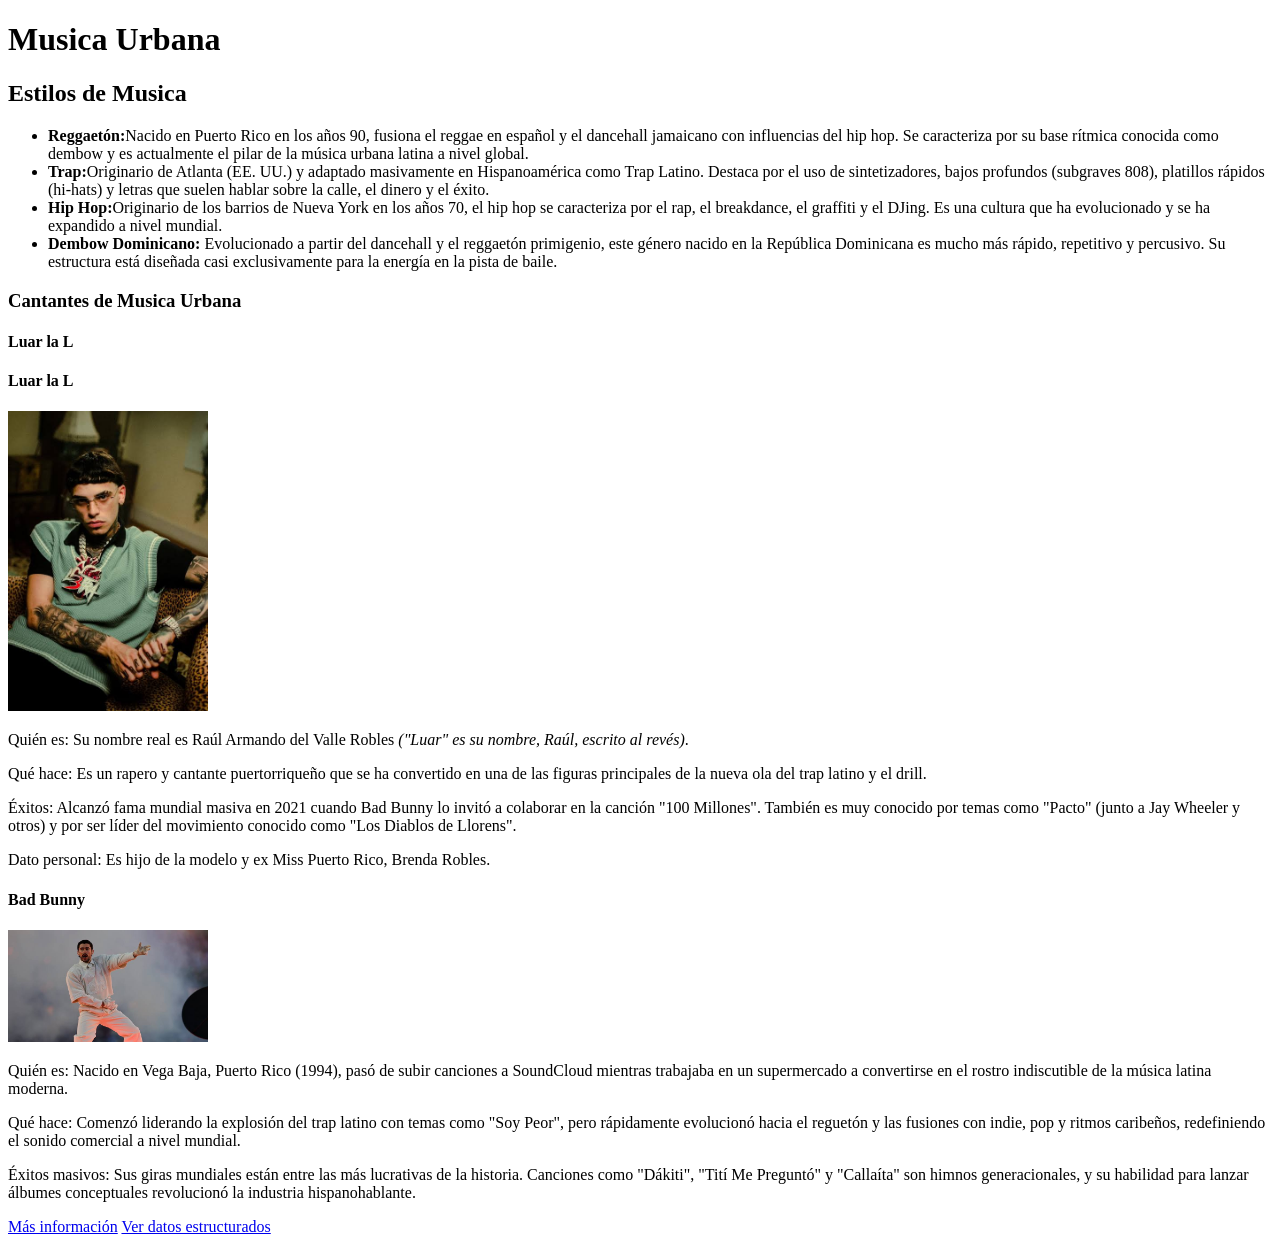
<file: index.html>
<!DOCTYPE html>
<html lang="es">
<head>
    <meta charset="UTF-8">
    <meta name="viewport" content="width=device-width, initial-scale=1.0">
    <title>Musica Urbana</title>
</head>
<body>

    <header>
        <h1>Musica Urbana</h1>
    </header>

    <main>
        <section aria-labelledby="estilos-heading">
        <h2 id="estilos-heading">Estilos de Musica</h2>
        <ul>
            <li><b>Reggaetón:</b>Nacido en Puerto Rico en los años 90, fusiona el reggae en español y el dancehall jamaicano con influencias del hip hop. Se caracteriza por su base rítmica conocida como dembow y es actualmente el pilar de la música urbana latina a nivel global.</li>

            <li><b>Trap:</b>Originario de Atlanta (EE. UU.) y adaptado masivamente en Hispanoamérica como Trap Latino. Destaca por el uso de sintetizadores, bajos profundos (subgraves 808), platillos rápidos (hi-hats) y letras que suelen hablar sobre la calle, el dinero y el éxito.</li>

            <li><b>Hip Hop:</b>Originario de los barrios de Nueva York en los años 70, el hip hop se caracteriza por el rap, el breakdance, el graffiti y el DJing. Es una cultura que ha evolucionado y se ha expandido a nivel mundial.</li>

            <li><b>Dembow Dominicano:</b> Evolucionado a partir del dancehall y el reggaetón primigenio, este género nacido en la República Dominicana es mucho más rápido, repetitivo y percusivo. Su estructura está diseñada casi exclusivamente para la energía en la pista de baile.</li>
        </ul>
        </section>
        <section aria-labelledby="cantantes-heading">
        <h3 id="cantantes-heading">Cantantes de Musica Urbana</h3>
            <h4>Luar la L</h4>


         <h4>Luar la L</h4>
        <img src="img/luar la l.jpg" alt="Luar la L" width="200">
        <p>Quién es: Su nombre real es Raúl Armando del Valle Robles <i>("Luar" es su nombre, Raúl, escrito al revés)</i>.</p>
        <p>Qué hace: Es un rapero y cantante puertorriqueño que se ha convertido en una de las figuras principales de la nueva ola del trap latino y el drill.</p>
        <p>Éxitos: Alcanzó fama mundial masiva en 2021 cuando Bad Bunny lo invitó a colaborar en la canción "100 Millones". También es muy conocido por temas como "Pacto" (junto a Jay Wheeler y otros) y por ser líder del movimiento conocido como "Los Diablos de Llorens".</p>
        <p>Dato personal: Es hijo de la modelo y ex Miss Puerto Rico, Brenda Robles.</p>

     <h4>Bad Bunny</h4>
        <img src="img/bad bunnyç.jpg" alt="Bad Bunny" width="200">
        <p>Quién es: Nacido en Vega Baja, Puerto Rico (1994), pasó de subir canciones a SoundCloud mientras trabajaba en un supermercado a convertirse en el rostro indiscutible de la música latina moderna.</p>
        <p>Qué hace: Comenzó liderando la explosión del trap latino con temas como "Soy Peor", pero rápidamente evolucionó hacia el reguetón y las fusiones con indie, pop y ritmos caribeños, redefiniendo el sonido comercial a nivel mundial.</p>
        <p>Éxitos masivos: Sus giras mundiales están entre las más lucrativas de la historia. Canciones como "Dákiti", "Tití Me Preguntó" y "Callaíta" son himnos generacionales, y su habilidad para lanzar álbumes conceptuales revolucionó la industria hispanohablante.</p>
        </section>

        <p>
            <a href="https://es.wikipedia.org/wiki/Urban" title="Aprende más sobre la música urbana">Más información</a>

            <a href="datos.xml">Ver datos estructurados</a>
        </p>
    </main>
</body>
</html>
</file>
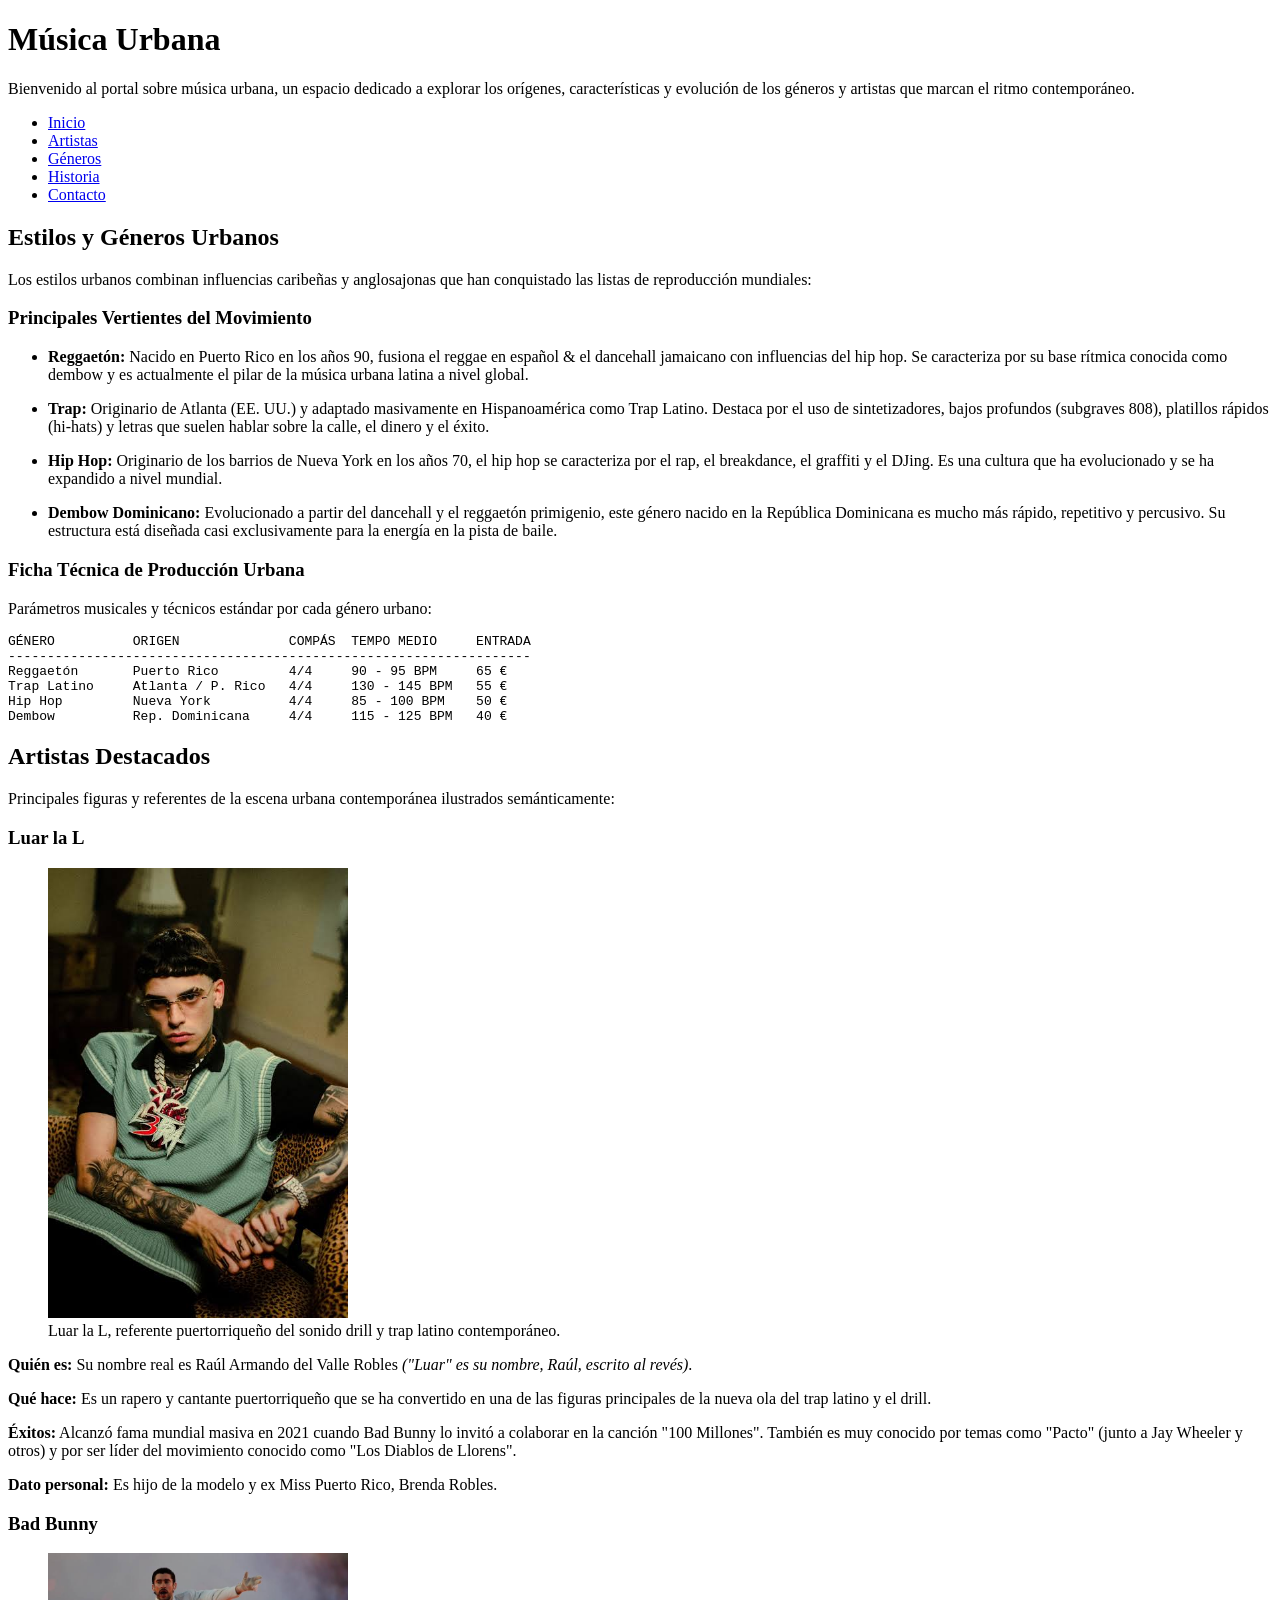
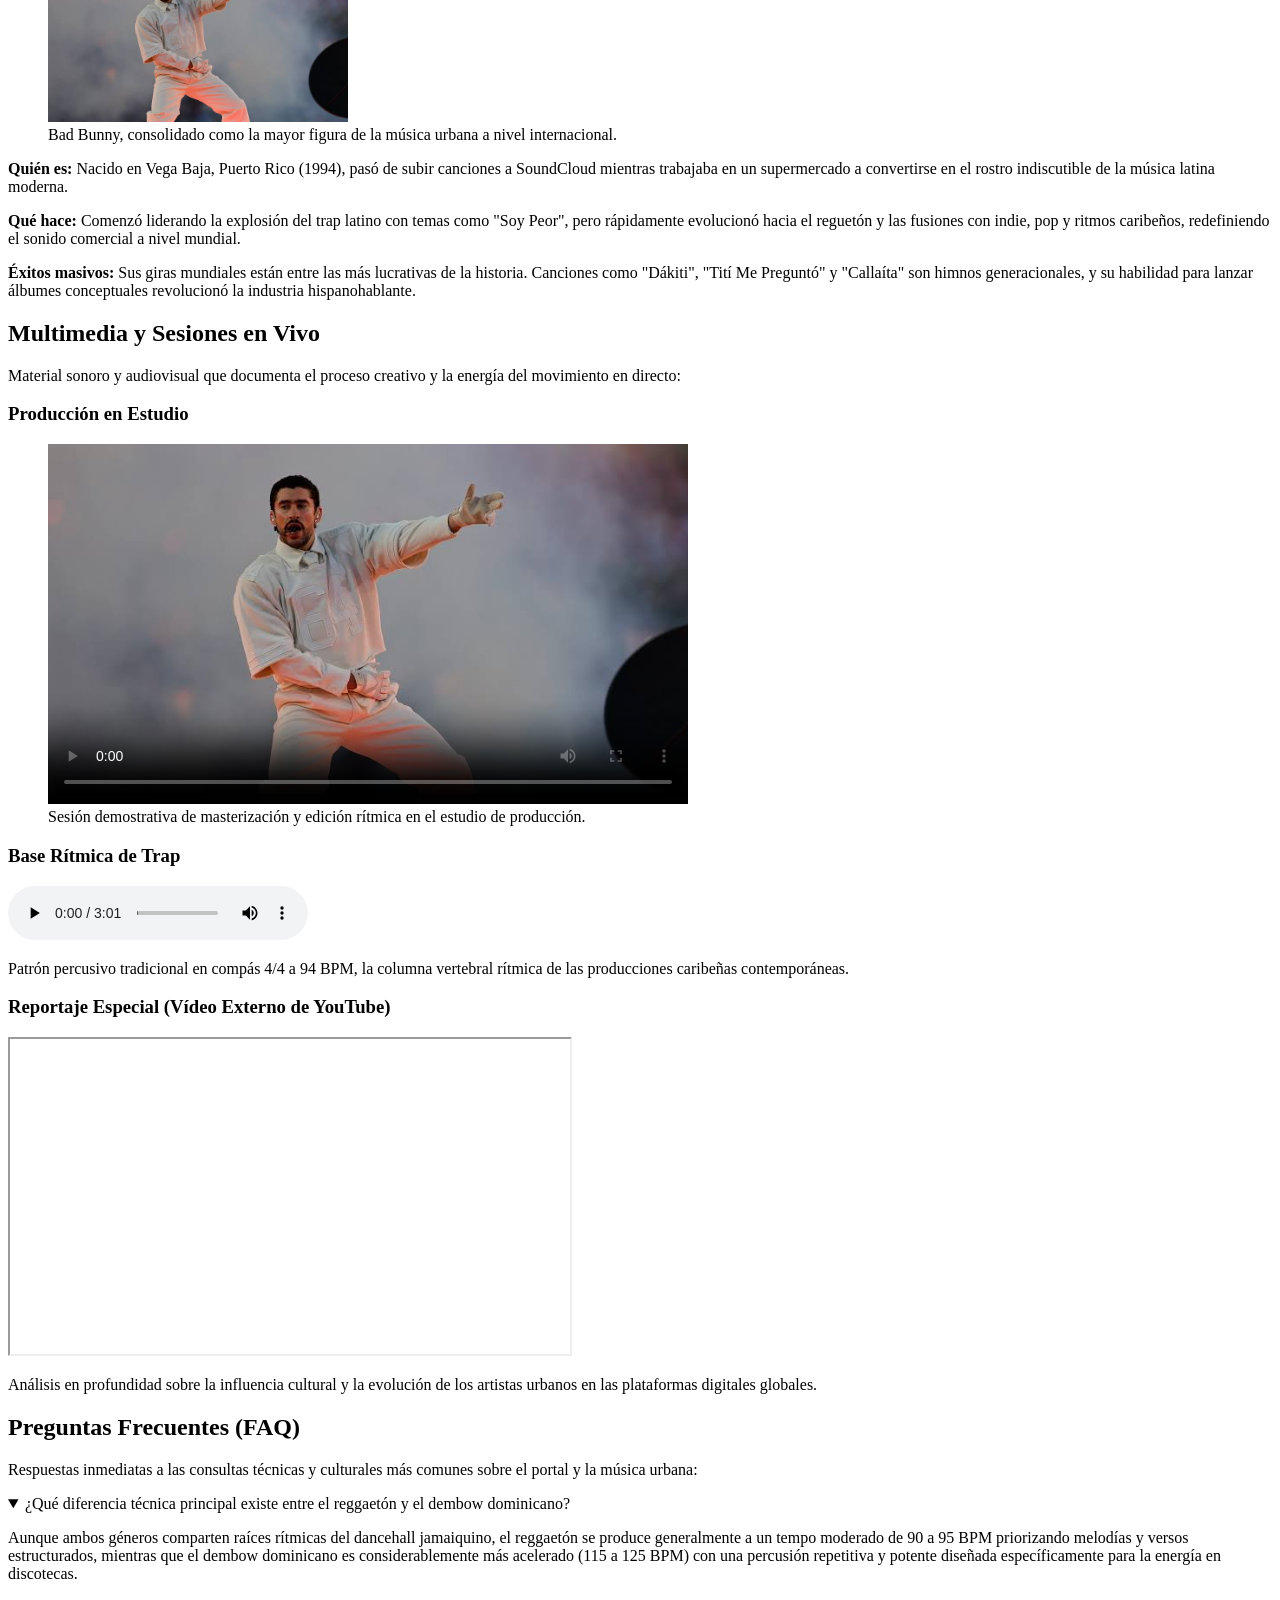
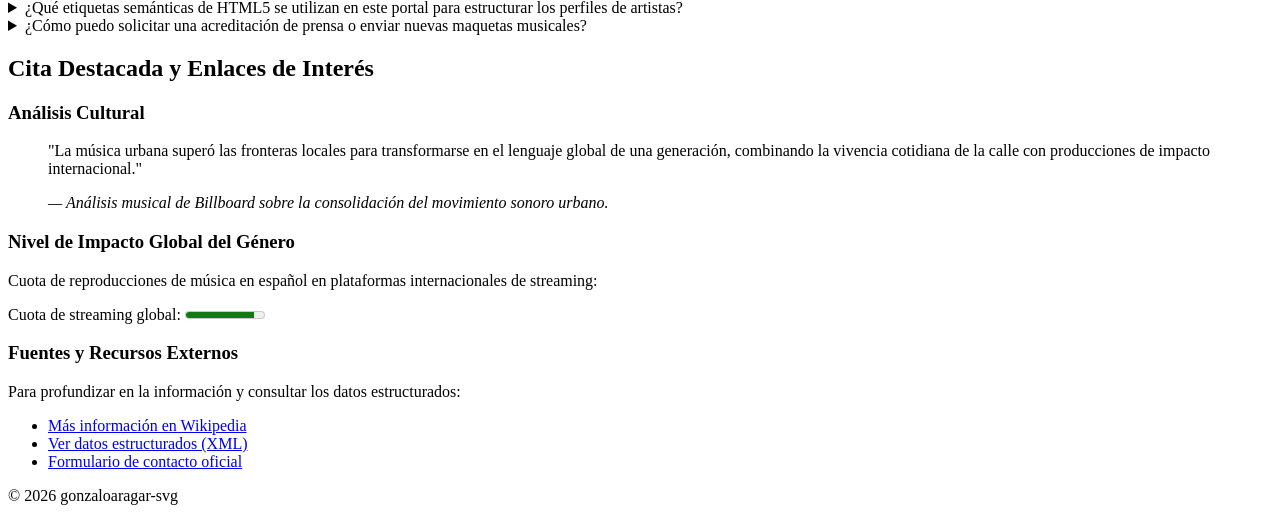
<file: proyecto/index.html>
<!DOCTYPE html>
<html lang="es">
<head>
  <meta charset="UTF-8">
  <meta name="viewport" content="width=device-width, initial-scale=1.0">
  <title>Inicio | Música Urbana</title>
  <meta name="description" content="Portal informativo sobre la cultura y géneros de la música urbana, sus artistas más destacados y su evolución.">
  <meta name="keywords" content="musica urbana, reggaeton, trap, dembow, hip hop, artistas, produccion musical">
  <meta name="author" content="gonzaloaragar-svg">
</head>
<body>
  <!-- Cabecera principal y navegación del portal -->
  <header>
    <h1>Música Urbana</h1>
    <p>Bienvenido al portal sobre música urbana, un espacio dedicado a explorar los orígenes, características y evolución de los géneros y artistas que marcan el ritmo contemporáneo.</p>
    <nav aria-label="Navegación principal">
      <ul>
        <li><a href="index.html" class="activo">Inicio</a></li>
        <li><a href="artistas.html">Artistas</a></li>
        <li><a href="generos.html">Géneros</a></li>
        <li><a href="historia.html">Historia</a></li>
        <li><a href="contacto.html">Contacto</a></li>
      </ul>
    </nav>
  </header>

  <!-- Contenido principal estructurado semánticamente -->
  <main>
    <!-- Sección 1: Estilos y géneros musicales -->
    <section id="estilos-musicales">
      <h2>Estilos y Géneros Urbanos</h2>
      <p>Los estilos urbanos combinan influencias caribeñas y anglosajonas que han conquistado las listas de reproducción mundiales:</p>

      <article id="vertientes-urbanas">
        <h3>Principales Vertientes del Movimiento</h3>
        <ul>
          <li>
            <p><strong>Reggaetón:</strong> Nacido en Puerto Rico en los años 90, fusiona el reggae en español &amp; el dancehall jamaicano con influencias del hip hop. Se caracteriza por su base rítmica conocida como dembow y es actualmente el pilar de la música urbana latina a nivel global.</p>
          </li>
          <li>
            <p><strong>Trap:</strong> Originario de Atlanta (EE. UU.) y adaptado masivamente en Hispanoamérica como Trap Latino. Destaca por el uso de sintetizadores, bajos profundos (subgraves 808), platillos rápidos (hi-hats) y letras que suelen hablar sobre la calle, el dinero y el éxito.</p>
          </li>
          <li>
            <p><strong>Hip Hop:</strong> Originario de los barrios de Nueva York en los años 70, el hip hop se caracteriza por el rap, el breakdance, el graffiti y el DJing. Es una cultura que ha evolucionado y se ha expandido a nivel mundial.</p>
          </li>
          <li>
            <p><strong>Dembow Dominicano:</strong> Evolucionado a partir del dancehall y el reggaetón primigenio, este género nacido en la República Dominicana es mucho más rápido, repetitivo y percusivo. Su estructura está diseñada casi exclusivamente para la energía en la pista de baile.</p>
          </li>
        </ul>
      </article>

      <article id="ficha-tecnica">
        <h3>Ficha Técnica de Producción Urbana</h3>
        <p>Parámetros musicales y técnicos estándar por cada género urbano:</p>
<pre>
GÉNERO          ORIGEN              COMPÁS  TEMPO MEDIO     ENTRADA
-------------------------------------------------------------------
Reggaetón       Puerto Rico         4/4     90 - 95 BPM     65 &euro;
Trap Latino     Atlanta / P. Rico   4/4     130 - 145 BPM   55 &euro;
Hip Hop         Nueva York          4/4     85 - 100 BPM    50 &euro;
Dembow          Rep. Dominicana     4/4     115 - 125 BPM   40 &euro;
</pre>
      </article>
    </section>

    <!-- Sección 2: Artistas destacados con figuras semánticas -->
    <section id="artistas-destacados">
      <h2>Artistas Destacados</h2>
      <p>Principales figuras y referentes de la escena urbana contemporánea ilustrados semánticamente:</p>

      <article id="artista-luar">
        <h3>Luar la L</h3>
        <figure>
          <img src="img/luar-la-l.jpg" alt="Fotografía del artista puertorriqueño Luar la L" width="300" loading="lazy">
          <figcaption>Luar la L, referente puertorriqueño del sonido drill y trap latino contemporáneo.</figcaption>
        </figure>
        <p><strong>Quién es:</strong> Su nombre real es Raúl Armando del Valle Robles <em>("Luar" es su nombre, Raúl, escrito al revés)</em>.</p>
        <p><strong>Qué hace:</strong> Es un rapero y cantante puertorriqueño que se ha convertido en una de las figuras principales de la nueva ola del trap latino y el drill.</p>
        <p><strong>Éxitos:</strong> Alcanzó fama mundial masiva en 2021 cuando Bad Bunny lo invitó a colaborar en la canción "100 Millones". También es muy conocido por temas como "Pacto" (junto a Jay Wheeler y otros) y por ser líder del movimiento conocido como "Los Diablos de Llorens".</p>
        <p><strong>Dato personal:</strong> Es hijo de la modelo y ex Miss Puerto Rico, Brenda Robles.</p>
      </article>

      <article id="artista-bad-bunny">
        <h3>Bad Bunny</h3>
        <figure>
          <img src="img/bad-bunny.jpg" alt="Fotografía del artista Bad Bunny en concierto" width="300" loading="lazy">
          <figcaption>Bad Bunny, consolidado como la mayor figura de la música urbana a nivel internacional.</figcaption>
        </figure>
        <p><strong>Quién es:</strong> Nacido en Vega Baja, Puerto Rico (1994), pasó de subir canciones a SoundCloud mientras trabajaba en un supermercado a convertirse en el rostro indiscutible de la música latina moderna.</p>
        <p><strong>Qué hace:</strong> Comenzó liderando la explosión del trap latino con temas como "Soy Peor", pero rápidamente evolucionó hacia el reguetón y las fusiones con indie, pop y ritmos caribeños, redefiniendo el sonido comercial a nivel mundial.</p>
        <p><strong>Éxitos masivos:</strong> Sus giras mundiales están entre las más lucrativas de la historia. Canciones como "Dákiti", "Tití Me Preguntó" y "Callaíta" son himnos generacionales, y su habilidad para lanzar álbumes conceptuales revolucionó la industria hispanohablante.</p>
      </article>
    </section>

    <!-- Sección 3: Recursos Multimedia e Interactivos (Reto 3) -->
    <section id="multimedia-urbano">
      <h2>Multimedia y Sesiones en Vivo</h2>
      <p>Material sonoro y audiovisual que documenta el proceso creativo y la energía del movimiento en directo:</p>

      <article id="video-estudio">
        <h3>Producción en Estudio</h3>
        <figure>
          <video controls poster="media/poster-video.jpg" width="640">
            <source src="media/la jumpa.mp4" type="video/mp4">
            Tu navegador no admite la reproducción de vídeo HTML5.
          </video>
          <figcaption>Sesión demostrativa de masterización y edición rítmica en el estudio de producción.</figcaption>
        </figure>
      </article>

      <article id="audio-produccion">
        <h3>Base Rítmica de Trap</h3>
        <audio controls>
          <source src="media/beat urbano.wav" type="audio/mpeg">
          Tu navegador no soporta el reproductor de audio nativo de HTML5.
        </audio>
        <p>Patrón percusivo tradicional en compás 4/4 a 94 BPM, la columna vertebral rítmica de las producciones caribeñas contemporáneas.</p>
      </article>

      <article id="video-externo">
        <h3>Reportaje Especial (Vídeo Externo de YouTube)</h3>
        <iframe width="560" height="315" src="https://www.youtube-nocookie.com/embed/dQw4w9WgXcQ" title="Documental sobre la cultura musical urbana" allow="accelerometer; autoplay; clipboard-write; encrypted-media; gyroscope; picture-in-picture" allowfullscreen></iframe>
        <p>Análisis en profundidad sobre la influencia cultural y la evolución de los artistas urbanos en las plataformas digitales globales.</p>
      </article>
    </section>

    <!-- Sección 4: Preguntas Frecuentes (FAQ con details y summary) -->
    <section id="preguntas-frecuentes">
      <h2>Preguntas Frecuentes (FAQ)</h2>
      <p>Respuestas inmediatas a las consultas técnicas y culturales más comunes sobre el portal y la música urbana:</p>

      <details open>
        <summary>¿Qué diferencia técnica principal existe entre el reggaetón y el dembow dominicano?</summary>
        <p>Aunque ambos géneros comparten raíces rítmicas del dancehall jamaiquino, el reggaetón se produce generalmente a un tempo moderado de 90 a 95 BPM priorizando melodías y versos estructurados, mientras que el dembow dominicano es considerablemente más acelerado (115 a 125 BPM) con una percusión repetitiva y potente diseñada específicamente para la energía en discotecas.</p>
      </details>

      <details>
        <summary>¿Qué etiquetas semánticas de HTML5 se utilizan en este portal para estructurar los perfiles de artistas?</summary>
        <p>Cada perfil musical se encuentra encapsulado en un elemento &lt;article&gt; para otorgarle independencia y autonomía de contenido. Las imágenes se estructuran mediante &lt;figure&gt; y &lt;figcaption&gt; para aportar pie de foto semántico, los encabezados se jerarquizan con &lt;h3&gt;, y los textos descriptivos se distribuyen en párrafos &lt;p&gt; enriquecidos con &lt;strong&gt; y &lt;em&gt;.</p>
      </details>

      <details>
        <summary>¿Cómo puedo solicitar una acreditación de prensa o enviar nuevas maquetas musicales?</summary>
        <p>Puedes acceder a nuestro formulario oficial en <a href="contacto.html">Contacto</a>, cumplimentar tus datos personales e ingresar tu código de reserva acreditado en formato URB-AAAA-XX para recibir confirmación en menos de 24 horas.</p>
      </details>
    </section>

    <!-- Contenido secundario y complementario -->
    <aside id="info-complementaria">
      <h2>Cita Destacada y Enlaces de Interés</h2>
      <article>
        <h3>Análisis Cultural</h3>
        <blockquote>
          <p>"La música urbana superó las fronteras locales para transformarse en el lenguaje global de una generación, combinando la vivencia cotidiana de la calle con producciones de impacto internacional."</p>
          <cite>&mdash; Análisis musical de Billboard sobre la consolidación del movimiento sonoro urbano.</cite>
        </blockquote>
      </article>

      <article>
        <h3>Nivel de Impacto Global del Género</h3>
        <p>Cuota de reproducciones de música en español en plataformas internacionales de streaming:</p>
        <p>
          <label for="impacto-global">Cuota de streaming global:</label>
          <meter id="impacto-global" min="0" max="100" low="30" high="70" optimum="90" value="88">88% de presencia internacional</meter>
        </p>
      </article>

      <article>
        <h3>Fuentes y Recursos Externos</h3>
        <p>Para profundizar en la información y consultar los datos estructurados:</p>
        <ul>
          <li><a href="https://es.wikipedia.org/wiki/Urban" title="Aprende más sobre la música urbana" target="_blank" rel="noopener">Más información en Wikipedia</a></li>
          <li><a href="datos.xml">Ver datos estructurados (XML)</a></li>
          <li><a href="contacto.html">Formulario de contacto oficial</a></li>
        </ul>
      </article>
    </aside>
  </main>

  <!-- Pie de página con autoría y firma obligatoria -->
  <footer>
    <p id="firma-gonzaloaragar-svg">&copy; 2026 gonzaloaragar-svg</p>
  </footer>
</body>
</html>
</file>
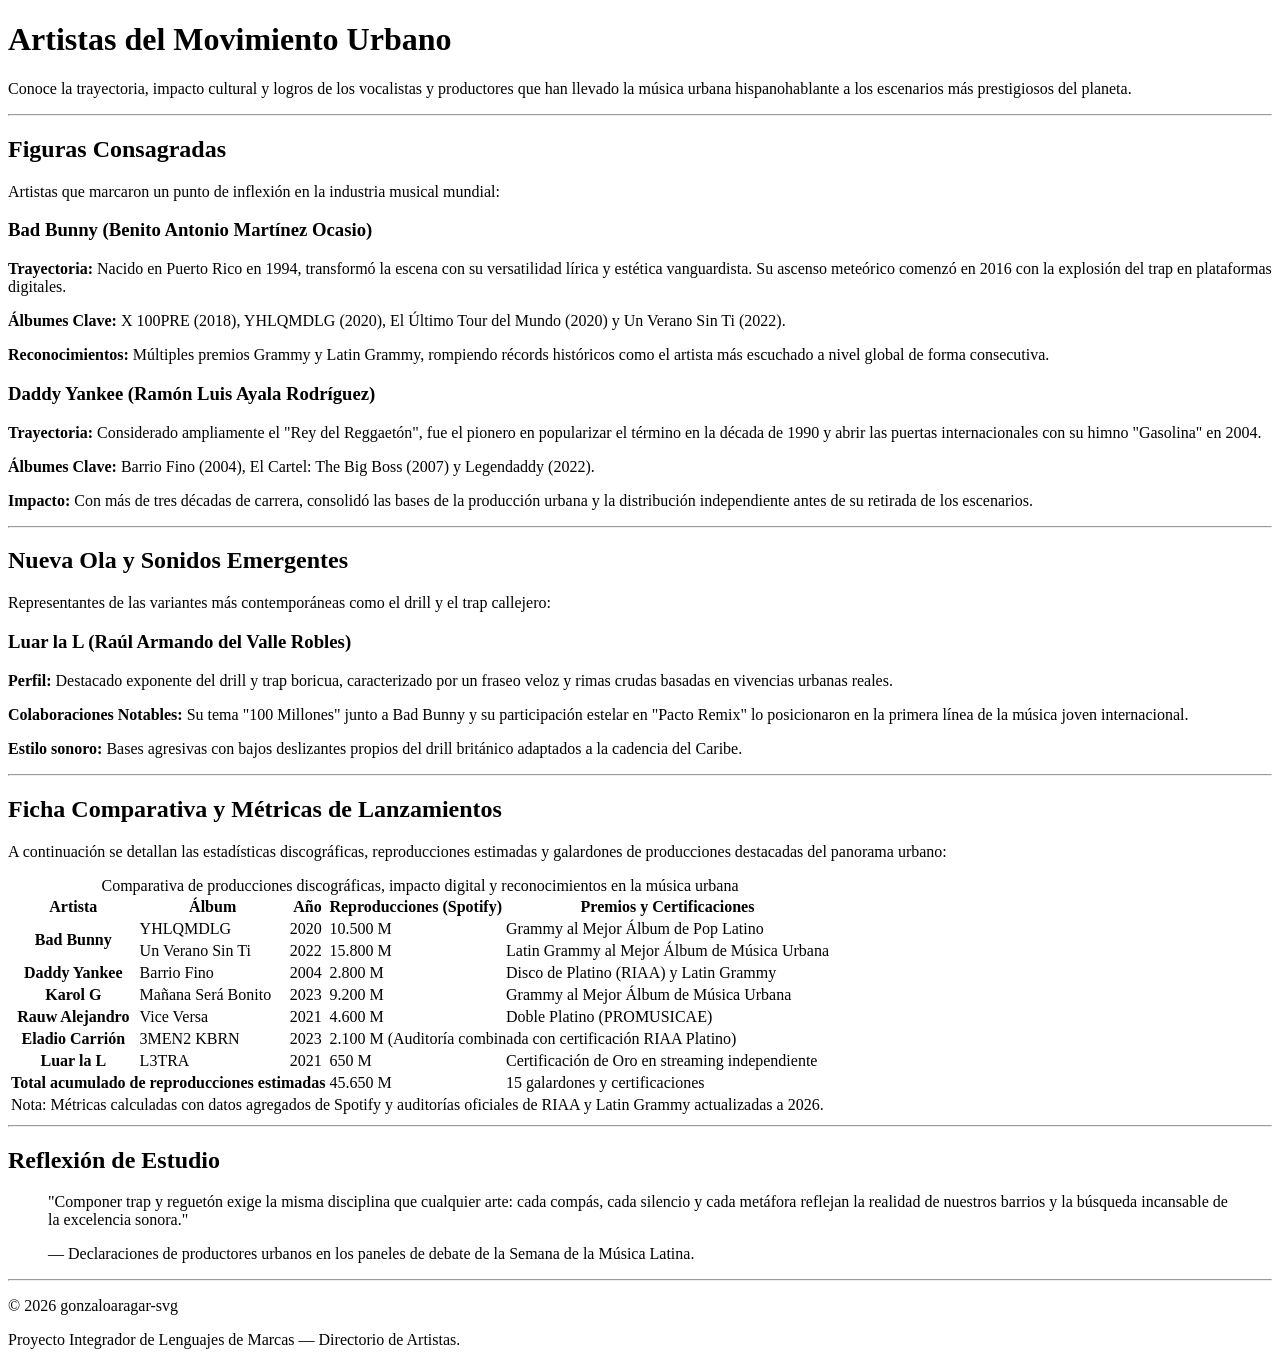
<file: proyecto/artistas.html>
<!DOCTYPE html>
<html lang="es">
<head>
  <meta charset="UTF-8">
  <meta name="viewport" content="width=device-width, initial-scale=1.0">
  <title>Artistas | Música Urbana</title>
  <meta name="description" content="Biografías, trayectoria y discografía destacada de los artistas más influyentes del género urbano latino.">
  <meta name="keywords" content="artistas urbanos, luar la l, bad bunny, reggaeton, trap, cantantes">
  <meta name="author" content="gonzaloaragar-svg">
</head>
<body>
  <!-- NAV: aquí irá el menú (UD4) -->
  <!-- Gonzalo - 27/10/2026 -->

  <!-- Bloque de cabecera principal -->
  <div>
    <h1>Artistas del Movimiento Urbano</h1>
    <p>Conoce la trayectoria, impacto cultural y logros de los vocalistas y productores que han llevado la música urbana hispanohablante a los escenarios más prestigiosos del planeta.</p>
  </div>

  <hr>

  <!-- Bloque de perfiles de artistas consolidados -->
  <div>
    <h2>Figuras Consagradas</h2>
    <p>Artistas que marcaron un punto de inflexión en la industria musical mundial:</p>

    <!-- Bloque de artista: Bad Bunny -->
    <div>
      <h3>Bad Bunny (Benito Antonio Martínez Ocasio)</h3>
      <p><strong>Trayectoria:</strong> Nacido en Puerto Rico en 1994, transformó la escena con su versatilidad lírica y estética vanguardista. Su ascenso meteórico comenzó en 2016 con la explosión del trap en plataformas digitales.</p>
      <p><strong>Álbumes Clave:</strong> X 100PRE (2018), YHLQMDLG (2020), El Último Tour del Mundo (2020) y Un Verano Sin Ti (2022).</p>
      <p><strong>Reconocimientos:</strong> Múltiples premios Grammy y Latin Grammy, rompiendo récords históricos como el artista más escuchado a nivel global de forma consecutiva.</p>
    </div>

    <!-- Bloque de artista: Daddy Yankee -->
    <div>
      <h3>Daddy Yankee (Ramón Luis Ayala Rodríguez)</h3>
      <p><strong>Trayectoria:</strong> Considerado ampliamente el "Rey del Reggaetón", fue el pionero en popularizar el término en la década de 1990 y abrir las puertas internacionales con su himno "Gasolina" en 2004.</p>
      <p><strong>Álbumes Clave:</strong> Barrio Fino (2004), El Cartel: The Big Boss (2007) y Legendaddy (2022).</p>
      <p><strong>Impacto:</strong> Con más de tres décadas de carrera, consolidó las bases de la producción urbana y la distribución independiente antes de su retirada de los escenarios.</p>
    </div>
  </div>

  <hr>

  <!-- Bloque de nuevas generaciones del género -->
  <div>
    <h2>Nueva Ola y Sonidos Emergentes</h2>
    <p>Representantes de las variantes más contemporáneas como el drill y el trap callejero:</p>

    <!-- Bloque de artista: Luar la L -->
    <div>
      <h3>Luar la L (Raúl Armando del Valle Robles)</h3>
      <p><strong>Perfil:</strong> Destacado exponente del drill y trap boricua, caracterizado por un fraseo veloz y rimas crudas basadas en vivencias urbanas reales.</p>
      <p><strong>Colaboraciones Notables:</strong> Su tema "100 Millones" junto a Bad Bunny y su participación estelar en "Pacto Remix" lo posicionaron en la primera línea de la música joven internacional.</p>
      <p><strong>Estilo sonoro:</strong> Bases agresivas con bajos deslizantes propios del drill británico adaptados a la cadencia del Caribe.</p>
    </div>
  </div>

  <hr>

  <!-- Bloque de tabla comparativa de discografía y métricas -->
  <div>
    <h2>Ficha Comparativa y Métricas de Lanzamientos</h2>
    <p>A continuación se detallan las estadísticas discográficas, reproducciones estimadas y galardones de producciones destacadas del panorama urbano:</p>

    <!-- Tabla comparativa que recoge información sobre artistas, álbumes representativos, año de publicación, reproducciones globales estimadas en Spotify y premios destacados obtenidos. Incluye agrupaciones por época y totales acumulados. -->
    <table>
      <caption>Comparativa de producciones discográficas, impacto digital y reconocimientos en la música urbana</caption>
      <colgroup>
        <col span="2">
        <col>
        <col>
        <col>
      </colgroup>
      <thead>
        <tr>
          <th scope="col">Artista</th>
          <th scope="col">Álbum</th>
          <th scope="col">Año</th>
          <th scope="col">Reproducciones (Spotify)</th>
          <th scope="col">Premios y Certificaciones</th>
        </tr>
      </thead>
      <tbody>
        <tr>
          <th scope="row" rowspan="2">Bad Bunny</th>
          <td>YHLQMDLG</td>
          <td>2020</td>
          <td>10.500 M</td>
          <td>Grammy al Mejor Álbum de Pop Latino</td>
        </tr>
        <tr>
          <td>Un Verano Sin Ti</td>
          <td>2022</td>
          <td>15.800 M</td>
          <td>Latin Grammy al Mejor Álbum de Música Urbana</td>
        </tr>
        <tr>
          <th scope="row">Daddy Yankee</th>
          <td>Barrio Fino</td>
          <td>2004</td>
          <td>2.800 M</td>
          <td>Disco de Platino (RIAA) y Latin Grammy</td>
        </tr>
        <tr>
          <th scope="row">Karol G</th>
          <td>Mañana Será Bonito</td>
          <td>2023</td>
          <td>9.200 M</td>
          <td>Grammy al Mejor Álbum de Música Urbana</td>
        </tr>
        <tr>
          <th scope="row">Rauw Alejandro</th>
          <td>Vice Versa</td>
          <td>2021</td>
          <td>4.600 M</td>
          <td>Doble Platino (PROMUSICAE)</td>
        </tr>
        <tr>
          <th scope="row">Eladio Carrión</th>
          <td>3MEN2 KBRN</td>
          <td>2023</td>
          <td colspan="2">2.100 M (Auditoría combinada con certificación RIAA Platino)</td>
        </tr>
        <tr>
          <th scope="row">Luar la L</th>
          <td>L3TRA</td>
          <td>2021</td>
          <td>650 M</td>
          <td>Certificación de Oro en streaming independiente</td>
        </tr>
      </tbody>
      <tfoot>
        <tr>
          <th scope="row" colspan="3">Total acumulado de reproducciones estimadas</th>
          <td>45.650 M</td>
          <td>15 galardones y certificaciones</td>
        </tr>
        <tr>
          <td colspan="5">Nota: Métricas calculadas con datos agregados de Spotify y auditorías oficiales de RIAA y Latin Grammy actualizadas a 2026.</td>
        </tr>
      </tfoot>
    </table>
  </div>

  <hr>

  <!-- Bloque de cita testimonial sobre creación musical -->
  <div>
    <h2>Reflexión de Estudio</h2>
    <blockquote>
      <p>"Componer trap y reguetón exige la misma disciplina que cualquier arte: cada compás, cada silencio y cada metáfora reflejan la realidad de nuestros barrios y la búsqueda incansable de la excelencia sonora."</p>
      <p>— Declaraciones de productores urbanos en los paneles de debate de la Semana de la Música Latina.</p>
    </blockquote>
  </div>

  <hr>

  <!-- Pie de página con autoría y firma obligatoria -->
  <footer>
    <p id="firma-gonzaloaragar-svg">&copy; 2026 gonzaloaragar-svg</p>
    <p>Proyecto Integrador de Lenguajes de Marcas &mdash; Directorio de Artistas.</p>
  </footer>
</body>
</html>
</file>
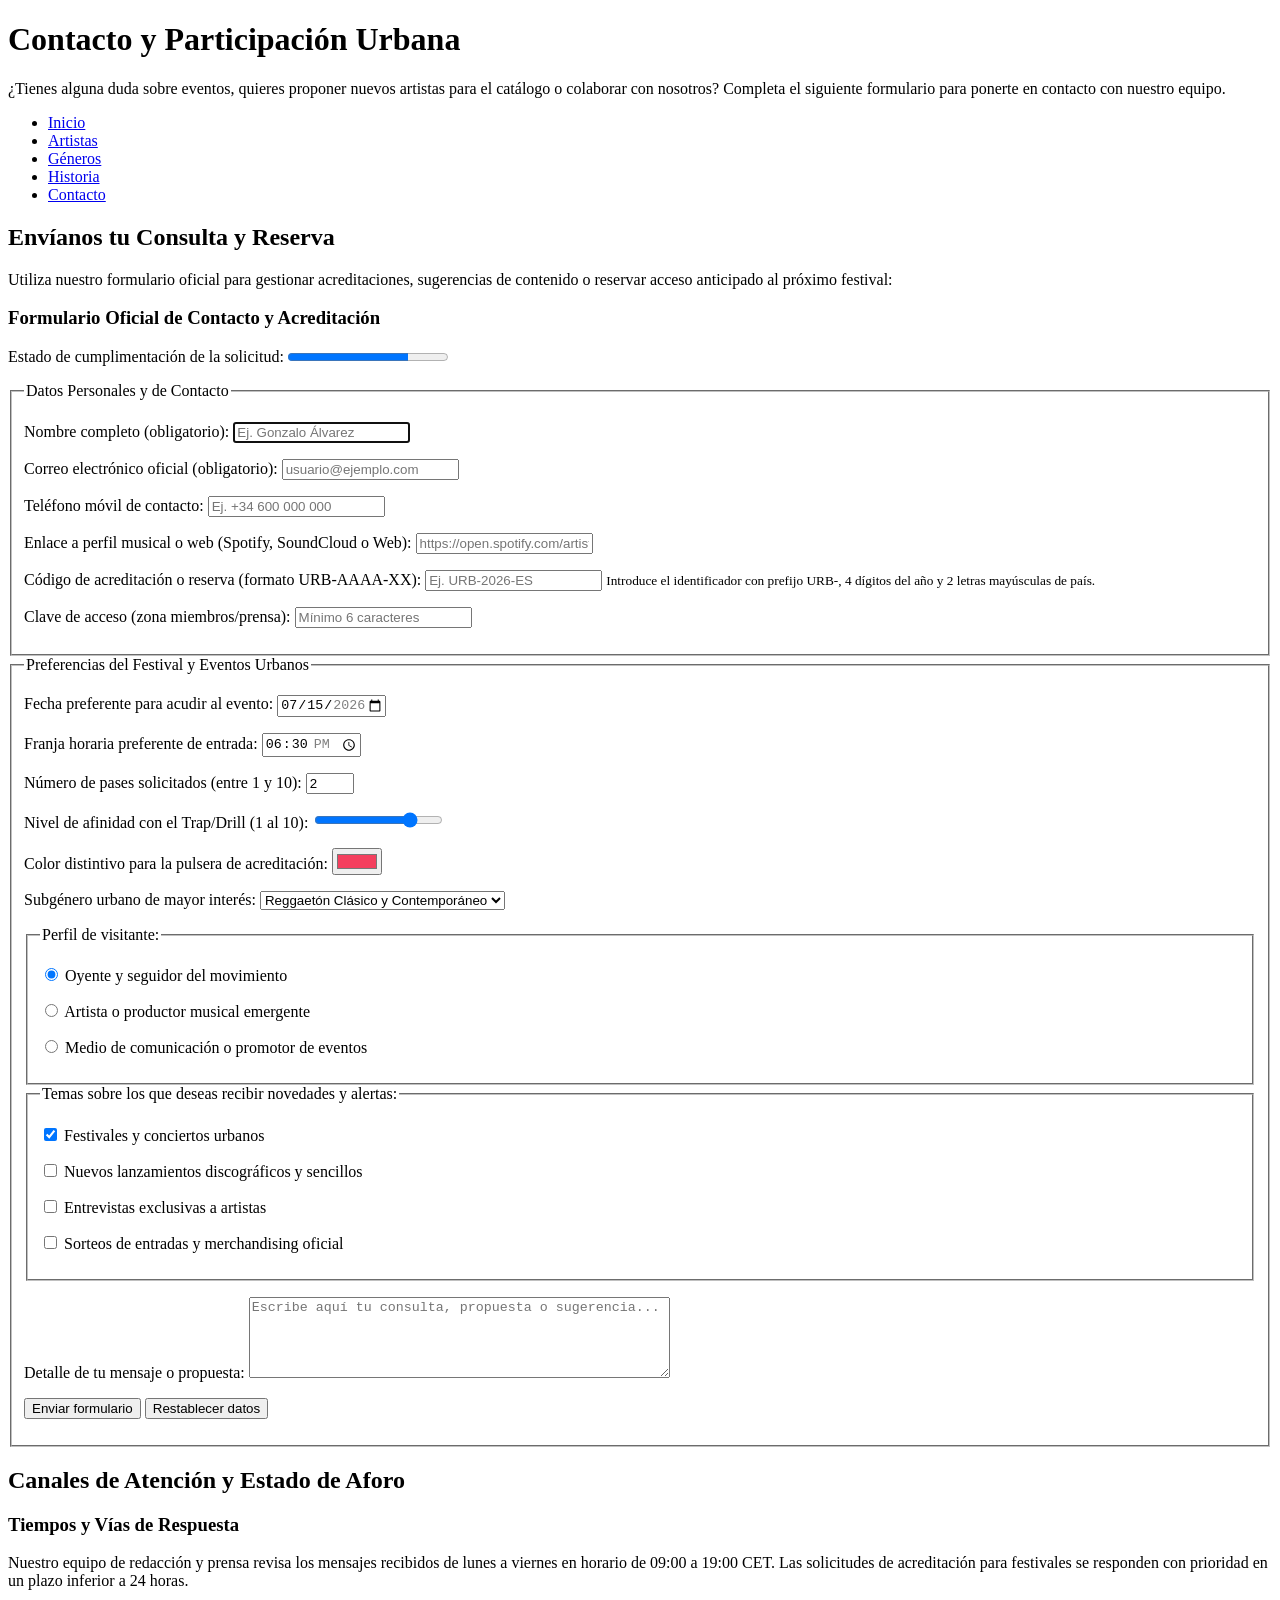
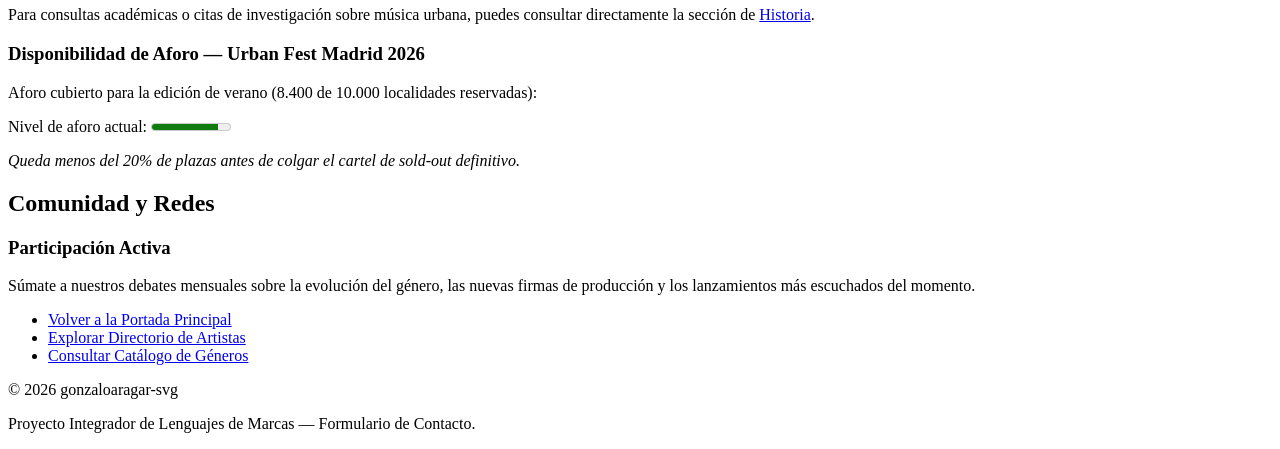
<file: proyecto/contacto.html>
<!DOCTYPE html>
<html lang="es">
<head>
  <meta charset="UTF-8">
  <meta name="viewport" content="width=device-width, initial-scale=1.0">
  <title>Contacto | Música Urbana</title>
  <meta name="description" content="Formulario de contacto y participación en la comunidad de música urbana: consultas, reservas y novedades discográficas.">
  <meta name="keywords" content="contacto, musica urbana, formulario, reggaeton, trap, consultas, acreditaciones">
  <meta name="author" content="gonzaloaragar-svg">
</head>
<body>
  <!-- Cabecera principal y navegación del portal -->
  <header>
    <h1>Contacto y Participación Urbana</h1>
    <p>¿Tienes alguna duda sobre eventos, quieres proponer nuevos artistas para el catálogo o colaborar con nosotros? Completa el siguiente formulario para ponerte en contacto con nuestro equipo.</p>
    <nav aria-label="Navegación principal">
      <ul>
        <li><a href="index.html">Inicio</a></li>
        <li><a href="artistas.html">Artistas</a></li>
        <li><a href="generos.html">Géneros</a></li>
        <li><a href="historia.html">Historia</a></li>
        <li><a href="contacto.html" class="activo">Contacto</a></li>
      </ul>
    </nav>
  </header>

  <!-- Contenido principal estructurado semánticamente -->
  <main>
    <!-- Sección 1: Formulario de atención y consulta -->
    <section id="seccion-consulta">
      <h2>Envíanos tu Consulta y Reserva</h2>
      <p>Utiliza nuestro formulario oficial para gestionar acreditaciones, sugerencias de contenido o reservar acceso anticipado al próximo festival:</p>

      <article id="articulo-formulario">
        <h3>Formulario Oficial de Contacto y Acreditación</h3>

        <!-- Indicador de progreso de la solicitud -->
        <p>
          <label for="progreso-formulario">Estado de cumplimentación de la solicitud:</label>
          <progress id="progreso-formulario" value="75" max="100">75% completado</progress>
        </p>

        <form action="#" method="post">
          <!-- Primer grupo: Información personal y de acreditación -->
          <fieldset>
            <legend>Datos Personales y de Contacto</legend>

            <p>
              <label for="nombre">Nombre completo (obligatorio):</label>
              <input type="text" id="nombre" name="nombre" placeholder="Ej. Gonzalo Álvarez" required minlength="3" maxlength="60" autofocus>
            </p>

            <p>
              <label for="email">Correo electrónico oficial (obligatorio):</label>
              <input type="email" id="email" name="email" placeholder="usuario@ejemplo.com" required maxlength="80">
            </p>

            <p>
              <label for="telefono">Teléfono móvil de contacto:</label>
              <input type="tel" id="telefono" name="telefono" placeholder="Ej. +34 600 000 000" maxlength="15">
            </p>

            <p>
              <label for="perfil_web">Enlace a perfil musical o web (Spotify, SoundCloud o Web):</label>
              <input type="url" id="perfil_web" name="perfil_web" placeholder="https://open.spotify.com/artist/..." pattern="https?://.+" title="Debe ser una URL válida que comience por http:// o https://">
            </p>

            <p>
              <label for="codigo_pase">Código de acreditación o reserva (formato URB-AAAA-XX):</label>
              <input type="text" id="codigo_pase" name="codigo_pase" placeholder="Ej. URB-2026-ES" pattern="^URB-[0-9]{4}-[A-Z]{2}$" title="El código debe tener el formato URB- seguido de 4 dígitos del año y 2 letras mayúsculas de país (ej. URB-2026-ES)" aria-describedby="ayuda-codigo" required>
              <small id="ayuda-codigo" class="form-ayuda">Introduce el identificador con prefijo URB-, 4 dígitos del año y 2 letras mayúsculas de país.</small>
            </p>

            <p>
              <label for="clave_acceso">Clave de acceso (zona miembros/prensa):</label>
              <input type="password" id="clave_acceso" name="clave_acceso" minlength="6" maxlength="20" placeholder="Mínimo 6 caracteres">
            </p>
          </fieldset>

          <!-- Segundo grupo: Preferencias de evento y selección interactiva -->
          <fieldset>
            <legend>Preferencias del Festival y Eventos Urbanos</legend>

            <p>
              <label for="fecha_evento">Fecha preferente para acudir al evento:</label>
              <input type="date" id="fecha_evento" name="fecha_evento" min="2026-06-01" max="2026-12-31" value="2026-07-15" required>
            </p>

            <p>
              <label for="hora_acceso">Franja horaria preferente de entrada:</label>
              <input type="time" id="hora_acceso" name="hora_acceso" min="16:00" max="23:30" value="18:30" required>
            </p>

            <p>
              <label for="numero_entradas">Número de pases solicitados (entre 1 y 10):</label>
              <input type="number" id="numero_entradas" name="numero_entradas" min="1" max="10" step="1" value="2" required>
            </p>

            <p>
              <label for="afinidad_trap">Nivel de afinidad con el Trap/Drill (1 al 10):</label>
              <input type="range" id="afinidad_trap" name="afinidad_trap" min="1" max="10" step="1" value="8">
            </p>

            <p>
              <label for="color_pulsera">Color distintivo para la pulsera de acreditación:</label>
              <input type="color" id="color_pulsera" name="color_pulsera" value="#f43f5e">
            </p>

            <p>
              <label for="genero_favorito">Subgénero urbano de mayor interés:</label>
              <select id="genero_favorito" name="genero_favorito">
                <option value="reggaeton" selected>Reggaetón Clásico y Contemporáneo</option>
                <option value="trap-drill">Trap Latino y Drill</option>
                <option value="dembow">Dembow Dominicano</option>
                <option value="hip-hop">Hip Hop y Boombap en Español</option>
              </select>
            </p>

            <fieldset>
              <legend>Perfil de visitante:</legend>
              <p>
                <input type="radio" id="perfil_oyente" name="perfil_usuario" value="oyente" checked>
                <label for="perfil_oyente">Oyente y seguidor del movimiento</label>
              </p>
              <p>
                <input type="radio" id="perfil_artista" name="perfil_usuario" value="artista">
                <label for="perfil_artista">Artista o productor musical emergente</label>
              </p>
              <p>
                <input type="radio" id="perfil_prensa" name="perfil_usuario" value="prensa">
                <label for="perfil_prensa">Medio de comunicación o promotor de eventos</label>
              </p>
            </fieldset>

            <fieldset>
              <legend>Temas sobre los que deseas recibir novedades y alertas:</legend>
              <p>
                <input type="checkbox" id="interes_festivales" name="intereses" value="festivales" checked>
                <label for="interes_festivales">Festivales y conciertos urbanos</label>
              </p>
              <p>
                <input type="checkbox" id="interes_lanzamientos" name="intereses" value="lanzamientos">
                <label for="interes_lanzamientos">Nuevos lanzamientos discográficos y sencillos</label>
              </p>
              <p>
                <input type="checkbox" id="interes_entrevistas" name="intereses" value="entrevistas">
                <label for="interes_entrevistas">Entrevistas exclusivas a artistas</label>
              </p>
              <p>
                <input type="checkbox" id="interes_sorteos" name="intereses" value="sorteos">
                <label for="interes_sorteos">Sorteos de entradas y merchandising oficial</label>
              </p>
            </fieldset>

            <p>
              <label for="mensaje">Detalle de tu mensaje o propuesta:</label>
              <textarea id="mensaje" name="mensaje" rows="5" cols="50" placeholder="Escribe aquí tu consulta, propuesta o sugerencia..." required minlength="10" maxlength="500"></textarea>
            </p>

            <p>
              <input type="submit" value="Enviar formulario">
              <input type="reset" value="Restablecer datos">
            </p>
          </fieldset>
        </form>
      </article>
    </section>

    <!-- Sección 2: Información de soporte y respuesta -->
    <section id="canales-soporte">
      <h2>Canales de Atención y Estado de Aforo</h2>
      <article id="horarios-atencion">
        <h3>Tiempos y Vías de Respuesta</h3>
        <p>Nuestro equipo de redacción y prensa revisa los mensajes recibidos de lunes a viernes en horario de 09:00 a 19:00 CET. Las solicitudes de acreditación para festivales se responden con prioridad en un plazo inferior a 24 horas.</p>
        <p>Para consultas académicas o citas de investigación sobre música urbana, puedes consultar directamente la sección de <a href="historia.html">Historia</a>.</p>
      </article>

      <article id="aforo-festival-info">
        <h3>Disponibilidad de Aforo — Urban Fest Madrid 2026</h3>
        <p>Aforo cubierto para la edición de verano (8.400 de 10.000 localidades reservadas):</p>
        <p>
          <label for="aforo-festival">Nivel de aforo actual:</label>
          <meter id="aforo-festival" min="0" max="10000" low="3000" high="7500" optimum="9000" value="8400">84% de aforo completo</meter>
        </p>
        <p><em>Queda menos del 20% de plazas antes de colgar el cartel de sold-out definitivo.</em></p>
      </article>
    </section>

    <!-- Barra lateral complementaria -->
    <aside id="info-comunidad">
      <h2>Comunidad y Redes</h2>
      <article>
        <h3>Participación Activa</h3>
        <p>Súmate a nuestros debates mensuales sobre la evolución del género, las nuevas firmas de producción y los lanzamientos más escuchados del momento.</p>
        <ul>
          <li><a href="index.html">Volver a la Portada Principal</a></li>
          <li><a href="artistas.html">Explorar Directorio de Artistas</a></li>
          <li><a href="generos.html">Consultar Catálogo de Géneros</a></li>
        </ul>
      </article>
    </aside>
  </main>

  <!-- Pie de página con autoría y firma obligatoria -->
  <footer>
    <p id="firma-gonzaloaragar-svg">&copy; 2026 gonzaloaragar-svg</p>
    <p>Proyecto Integrador de Lenguajes de Marcas &mdash; Formulario de Contacto.</p>
  </footer>
</body>
</html>
</file>
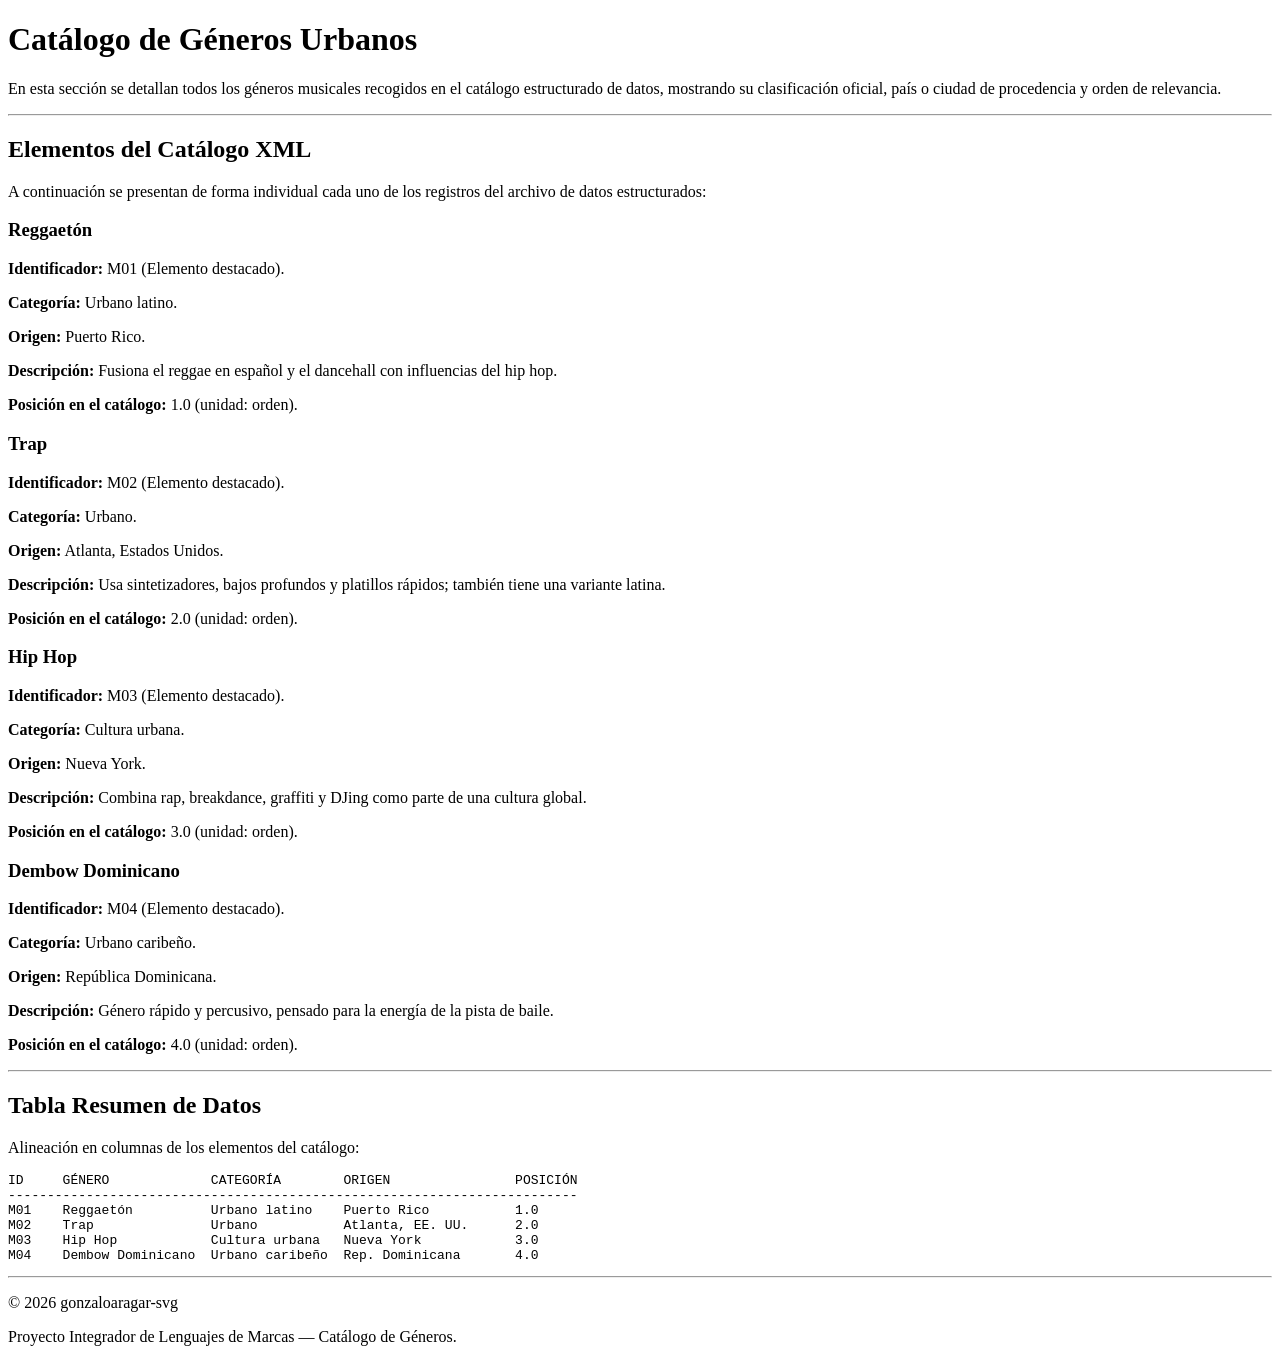
<file: proyecto/generos.html>
<!DOCTYPE html>
<html lang="es">
<head>
  <meta charset="UTF-8">
  <meta name="viewport" content="width=device-width, initial-scale=1.0">
  <title>Géneros | Música Urbana</title>
  <meta name="description" content="Catálogo completo de los géneros de música urbana registrados en el catálogo de datos estructurados.">
  <meta name="keywords" content="generos urbanos, reggaeton, trap, hip hop, dembow dominicano, catalogo">
  <meta name="author" content="gonzaloaragar-svg">
</head>
<body>
  <!-- NAV: aquí irá el menú (UD4) -->
  <!-- Gonzalo - 27/10/2026 -->

  <!-- Bloque de cabecera principal -->
  <div>
    <h1>Catálogo de Géneros Urbanos</h1>
    <p>En esta sección se detallan todos los géneros musicales recogidos en el catálogo estructurado de datos, mostrando su clasificación oficial, país o ciudad de procedencia y orden de relevancia.</p>
  </div>

  <hr>

  <!-- Bloque de géneros estructurados de datos.xml -->
  <div>
    <h2>Elementos del Catálogo XML</h2>
    <p>A continuación se presentan de forma individual cada uno de los registros del archivo de datos estructurados:</p>

    <!-- Bloque de género: Reggaetón -->
    <div>
      <h3>Reggaetón</h3>
      <p><strong>Identificador:</strong> M01 (Elemento destacado).</p>
      <p><strong>Categoría:</strong> Urbano latino.</p>
      <p><strong>Origen:</strong> Puerto Rico.</p>
      <p><strong>Descripción:</strong> Fusiona el reggae en español y el dancehall con influencias del hip hop.</p>
      <p><strong>Posición en el catálogo:</strong> 1.0 (unidad: orden).</p>
    </div>

    <!-- Bloque de género: Trap -->
    <div>
      <h3>Trap</h3>
      <p><strong>Identificador:</strong> M02 (Elemento destacado).</p>
      <p><strong>Categoría:</strong> Urbano.</p>
      <p><strong>Origen:</strong> Atlanta, Estados Unidos.</p>
      <p><strong>Descripción:</strong> Usa sintetizadores, bajos profundos y platillos rápidos; también tiene una variante latina.</p>
      <p><strong>Posición en el catálogo:</strong> 2.0 (unidad: orden).</p>
    </div>

    <!-- Bloque de género: Hip Hop -->
    <div>
      <h3>Hip Hop</h3>
      <p><strong>Identificador:</strong> M03 (Elemento destacado).</p>
      <p><strong>Categoría:</strong> Cultura urbana.</p>
      <p><strong>Origen:</strong> Nueva York.</p>
      <p><strong>Descripción:</strong> Combina rap, breakdance, graffiti y DJing como parte de una cultura global.</p>
      <p><strong>Posición en el catálogo:</strong> 3.0 (unidad: orden).</p>
    </div>

    <!-- Bloque de género: Dembow Dominicano -->
    <div>
      <h3>Dembow Dominicano</h3>
      <p><strong>Identificador:</strong> M04 (Elemento destacado).</p>
      <p><strong>Categoría:</strong> Urbano caribeño.</p>
      <p><strong>Origen:</strong> República Dominicana.</p>
      <p><strong>Descripción:</strong> Género rápido y percusivo, pensado para la energía de la pista de baile.</p>
      <p><strong>Posición en el catálogo:</strong> 4.0 (unidad: orden).</p>
    </div>
  </div>

  <hr>

  <!-- Bloque de resumen preformateado del catálogo -->
  <div>
    <h2>Tabla Resumen de Datos</h2>
    <p>Alineación en columnas de los elementos del catálogo:</p>
<pre>
ID     GÉNERO             CATEGORÍA        ORIGEN                POSICIÓN
-------------------------------------------------------------------------
M01    Reggaetón          Urbano latino    Puerto Rico           1.0
M02    Trap               Urbano           Atlanta, EE. UU.      2.0
M03    Hip Hop            Cultura urbana   Nueva York            3.0
M04    Dembow Dominicano  Urbano caribeño  Rep. Dominicana       4.0
</pre>
  </div>

  <hr>

  <!-- Pie de página con autoría y firma obligatoria -->
  <footer>
    <p id="firma-gonzaloaragar-svg">&copy; 2026 gonzaloaragar-svg</p>
    <p>Proyecto Integrador de Lenguajes de Marcas &mdash; Catálogo de Géneros.</p>
  </footer>
</body>
</html>
</file>
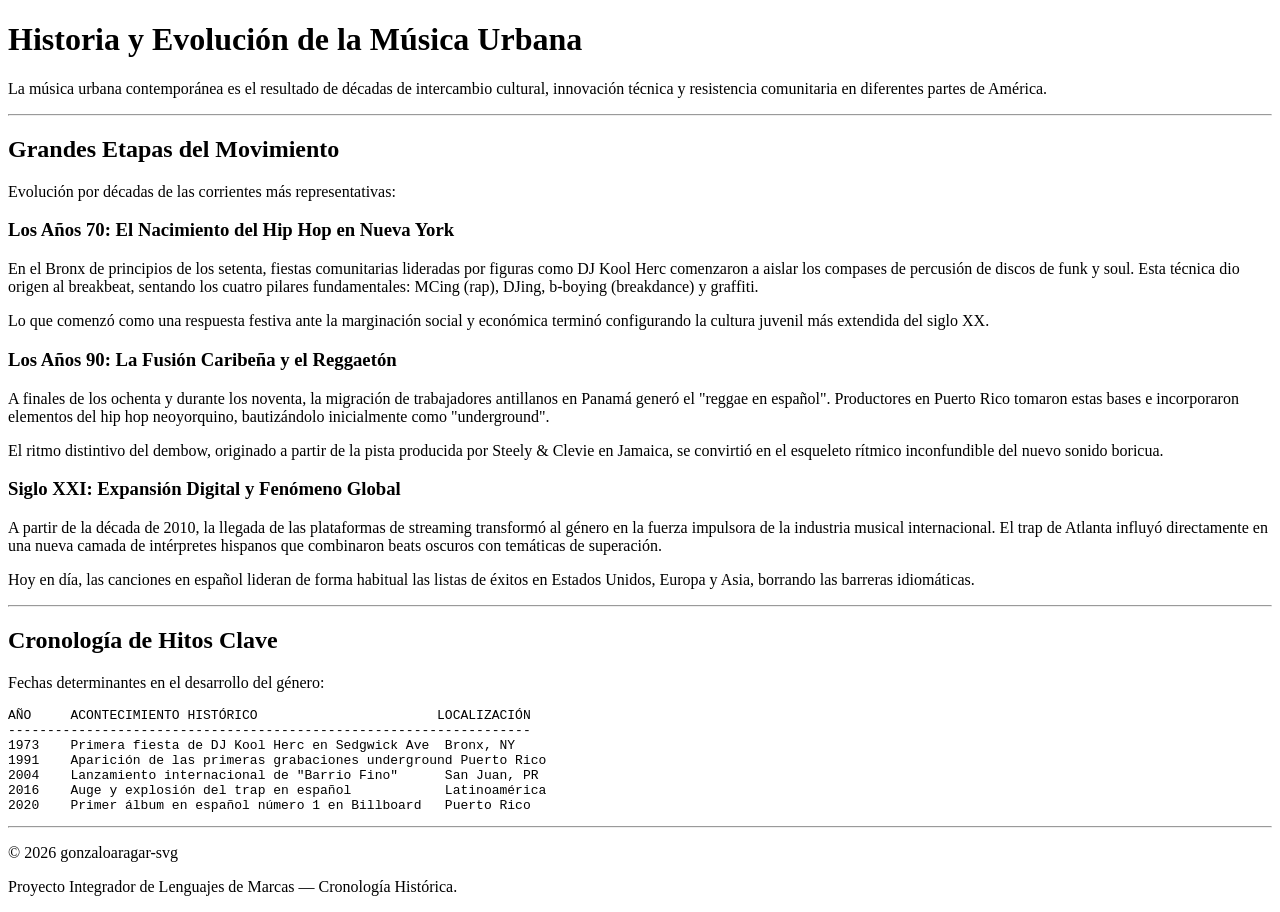
<file: proyecto/historia.html>
<!DOCTYPE html>
<html lang="es">
<head>
  <meta charset="UTF-8">
  <meta name="viewport" content="width=device-width, initial-scale=1.0">
  <title>Historia | Música Urbana</title>
  <meta name="description" content="Recorrido histórico por los orígenes y evolución de la música urbana desde el Bronx neoyorquino hasta el auge latino.">
  <meta name="keywords" content="historia musica urbana, origenes reggaeton, hip hop 70s, trap historia, evolucion musical">
  <meta name="author" content="gonzaloaragar-svg">
</head>
<body>
  <!-- NAV: aquí irá el menú (UD4) -->
  <!-- Gonzalo - 27/10/2026 -->

  <!-- Bloque de cabecera principal -->
  <div>
    <h1>Historia y Evolución de la Música Urbana</h1>
    <p>La música urbana contemporánea es el resultado de décadas de intercambio cultural, innovación técnica y resistencia comunitaria en diferentes partes de América.</p>
  </div>

  <hr>

  <!-- Bloque de cronología histórica por etapas -->
  <div>
    <h2>Grandes Etapas del Movimiento</h2>
    <p>Evolución por décadas de las corrientes más representativas:</p>

    <!-- Bloque de época: Los Años 70 -->
    <div>
      <h3>Los Años 70: El Nacimiento del Hip Hop en Nueva York</h3>
      <p>En el Bronx de principios de los setenta, fiestas comunitarias lideradas por figuras como DJ Kool Herc comenzaron a aislar los compases de percusión de discos de funk y soul. Esta técnica dio origen al breakbeat, sentando los cuatro pilares fundamentales: MCing (rap), DJing, b-boying (breakdance) y graffiti.</p>
      <p>Lo que comenzó como una respuesta festiva ante la marginación social y económica terminó configurando la cultura juvenil más extendida del siglo XX.</p>
    </div>

    <!-- Bloque de época: Los Años 90 -->
    <div>
      <h3>Los Años 90: La Fusión Caribeña y el Reggaetón</h3>
      <p>A finales de los ochenta y durante los noventa, la migración de trabajadores antillanos en Panamá generó el "reggae en español". Productores en Puerto Rico tomaron estas bases e incorporaron elementos del hip hop neoyorquino, bautizándolo inicialmente como "underground".</p>
      <p>El ritmo distintivo del dembow, originado a partir de la pista producida por Steely &amp; Clevie en Jamaica, se convirtió en el esqueleto rítmico inconfundible del nuevo sonido boricua.</p>
    </div>

    <!-- Bloque de época: Siglo XXI -->
    <div>
      <h3>Siglo XXI: Expansión Digital y Fenómeno Global</h3>
      <p>A partir de la década de 2010, la llegada de las plataformas de streaming transformó al género en la fuerza impulsora de la industria musical internacional. El trap de Atlanta influyó directamente en una nueva camada de intérpretes hispanos que combinaron beats oscuros con temáticas de superación.</p>
      <p>Hoy en día, las canciones en español lideran de forma habitual las listas de éxitos en Estados Unidos, Europa y Asia, borrando las barreras idiomáticas.</p>
    </div>
  </div>

  <hr>

  <!-- Bloque de cronología esquemática en texto preformateado -->
  <div>
    <h2>Cronología de Hitos Clave</h2>
    <p>Fechas determinantes en el desarrollo del género:</p>
<pre>
AÑO     ACONTECIMIENTO HISTÓRICO                       LOCALIZACIÓN
-------------------------------------------------------------------
1973    Primera fiesta de DJ Kool Herc en Sedgwick Ave  Bronx, NY
1991    Aparición de las primeras grabaciones underground Puerto Rico
2004    Lanzamiento internacional de "Barrio Fino"      San Juan, PR
2016    Auge y explosión del trap en español            Latinoamérica
2020    Primer álbum en español número 1 en Billboard   Puerto Rico
</pre>
  </div>

  <hr>

  <!-- Pie de página con autoría y firma obligatoria -->
  <footer>
    <p id="firma-gonzaloaragar-svg">&copy; 2026 gonzaloaragar-svg</p>
    <p>Proyecto Integrador de Lenguajes de Marcas &mdash; Cronología Histórica.</p>
  </footer>
</body>
</html>
</file>
